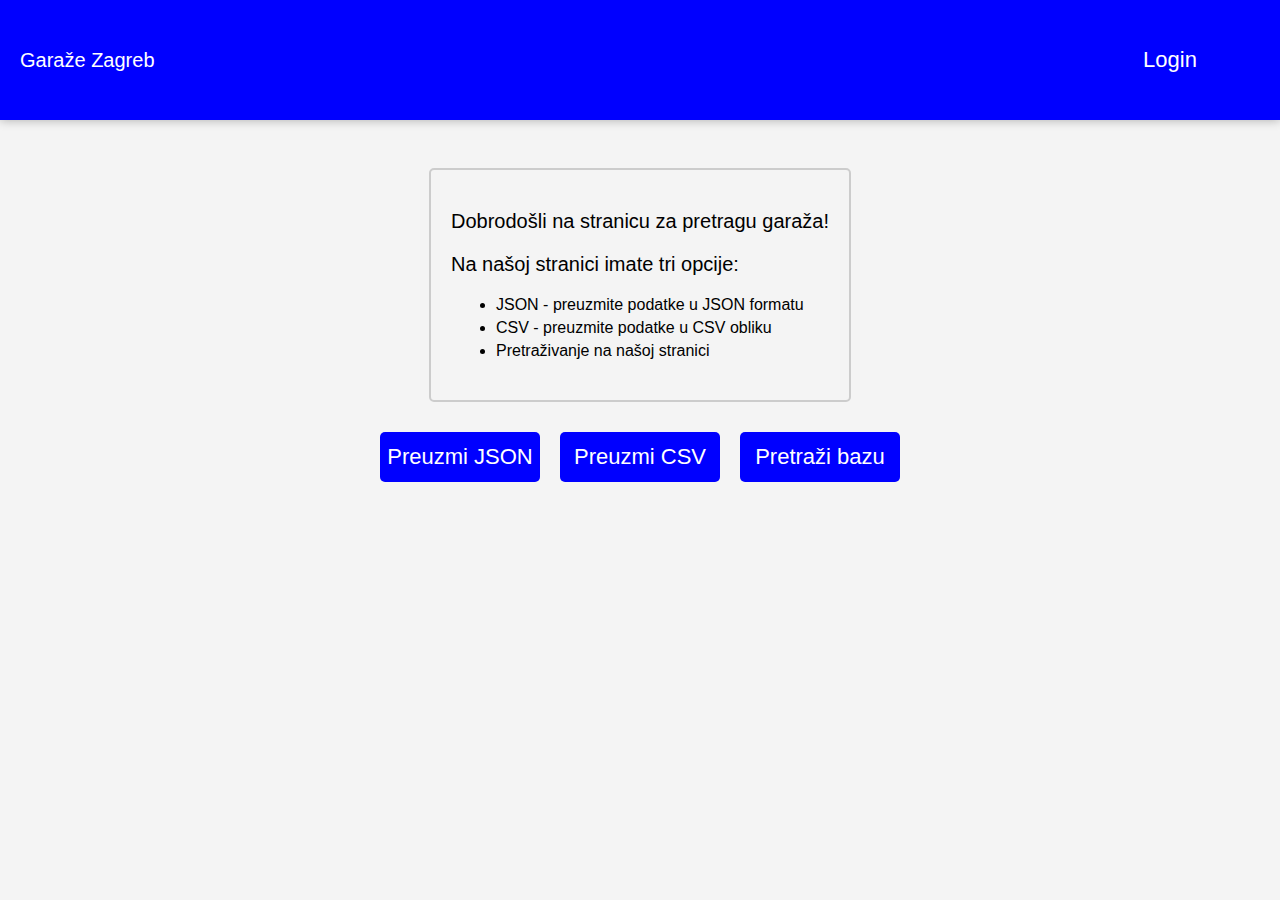
<file: web_stranica/public/index.html>
<!DOCTYPE html>
<html>
<head>
    <title>Garaže u Zagrebu</title>
    <meta name="author" content="Vedran Vrabec">
    <meta name="version" content="2.0">
    <meta name="license" content="Creative Commons Zero v1.0 Universal">
    <meta name="date" content="2024-11-10">
    <meta name="description" content="Stranica za pretragu garaža u Zagrebu">
    <meta name="keywords" content="garaže, Zagreb, parking">
    <meta name="language" content="hr">
    <link rel="stylesheet" href="css/index.css">
    <script src="scripts/index.js" defer></script>
</head>
<body>
    <div id="naslov">
        <div>Garaže Zagreb</div>
        <a href="/login">Login</a>
    </div>
    <div class="container">
        <div id="dobrodosli">
            <p>Dobrodošli na stranicu za pretragu garaža!</p>
            <p>Na našoj stranici imate tri opcije:</p>
            <ul>
                <li>JSON - preuzmite podatke u JSON formatu</li>
                <li>CSV - preuzmite podatke u CSV obliku</li>
                <li>Pretraživanje na našoj stranici</li>
            </ul>
        </div>
        <div class="containerHorizontal">
            <a href="/getJSON" id="json">Preuzmi JSON</a>
            <a href="/getCSV" id="csv">Preuzmi CSV</a>
            <a href="search" id="pretraga">Pretraži bazu</a>
        </div>
    </div>
</body>
</html>
</file>
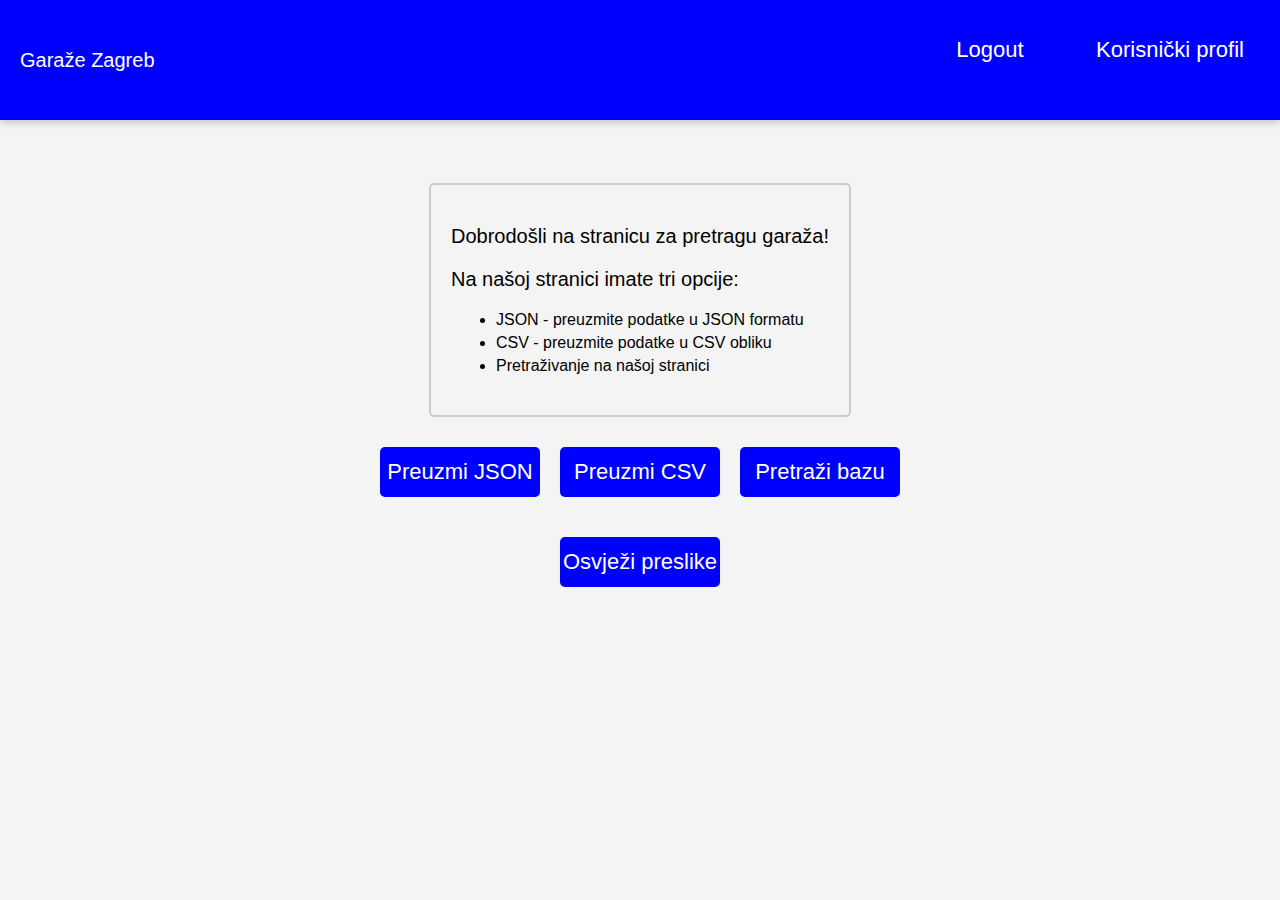
<file: web_stranica/public/index_login.html>
<!DOCTYPE html>
<html>
<head>
    <title>Garaže u Zagrebu</title>
    <meta name="author" content="Vedran Vrabec">
    <meta name="version" content="2.0">
    <meta name="license" content="Creative Commons Zero v1.0 Universal">
    <meta name="date" content="2024-11-10">
    <meta name="description" content="Stranica za pretragu garaža u Zagrebu">
    <meta name="keywords" content="garaže, Zagreb, parking">
    <meta name="language" content="hr">
    <link rel="stylesheet" href="css/index.css">
    <script src="scripts/index.js" defer></script>
</head>
<body>
    <div id="naslov">
        <div>Garaže Zagreb</div>
        <div class="containerHorizontal">
            <a href="/logout">Logout</a>
            <a href="/profile">Korisnički profil</a>
        </div>
    </div>
    <div style="height: 60px;"></div>
    <div class="container">
        <div id="dobrodosli">
            <p>Dobrodošli na stranicu za pretragu garaža!</p>
            <p>Na našoj stranici imate tri opcije:</p>
            <ul>
                <li>JSON - preuzmite podatke u JSON formatu</li>
                <li>CSV - preuzmite podatke u CSV obliku</li>
                <li>Pretraživanje na našoj stranici</li>
            </ul>
        </div>
        <div class="containerHorizontal">
            <a href="/getJSON" id="json">Preuzmi JSON</a>
            <a href="/getCSV" id="csv">Preuzmi CSV</a>
            <a href="search" id="pretraga">Pretraži bazu</a>
        </div>
        <div class="containerHorizontal">
            <a href="/osvjeziPreslike">Osvježi preslike</a>
        </div>
    </div>
</body>
</html>
</file>
<file: web_stranica/public/css/index.css>
body{
    margin: 0;
    padding: 0;
    font-family: Arial, sans-serif;
    background-color: #f4f4f4;
}
.container{
    width: 100%;
    display: flex;
    justify-content: center;
    align-items: center;
    flex-flow: column;
    height: 400px;
}

#naslov{
    font-size: 20px;
    width: calc(100% - 40px);
    height: 80px;	
    text-align: center;
    display: flex;
    justify-content: space-between;
    align-items: center;
    padding: 20px;
    background-color: blue;
    color: white;
    box-shadow: 0 0 10px rgba(0,0,0,0.3);
    margin-bottom: 20px;
}

a{
    display: flex;
    justify-content: center;
    width: 150px;
    font-size: 22px;
    background-color: blue;
    color: white;
    border: none;
    border-radius: 5px;
    height: 50px;
    cursor: pointer;
    margin: 10px;
    text-decoration: none;
    align-items: center;
    width: 160px;
}

a:hover{
    background-color:lightcoral;
}

li{
    font-size: 16px;
    margin: 5px;
}

#dobrodosli{
    padding: 20px;
    font-size: 20px;
    margin-bottom: 20px;
    border: 2px solid #ccc;
    border-radius: 5px;
}

.containerHorizontal{
    display: flex;
    justify-content: center;
    align-items: center;
    flex-flow: row;
    margin-bottom: 20px;
}
</file>
